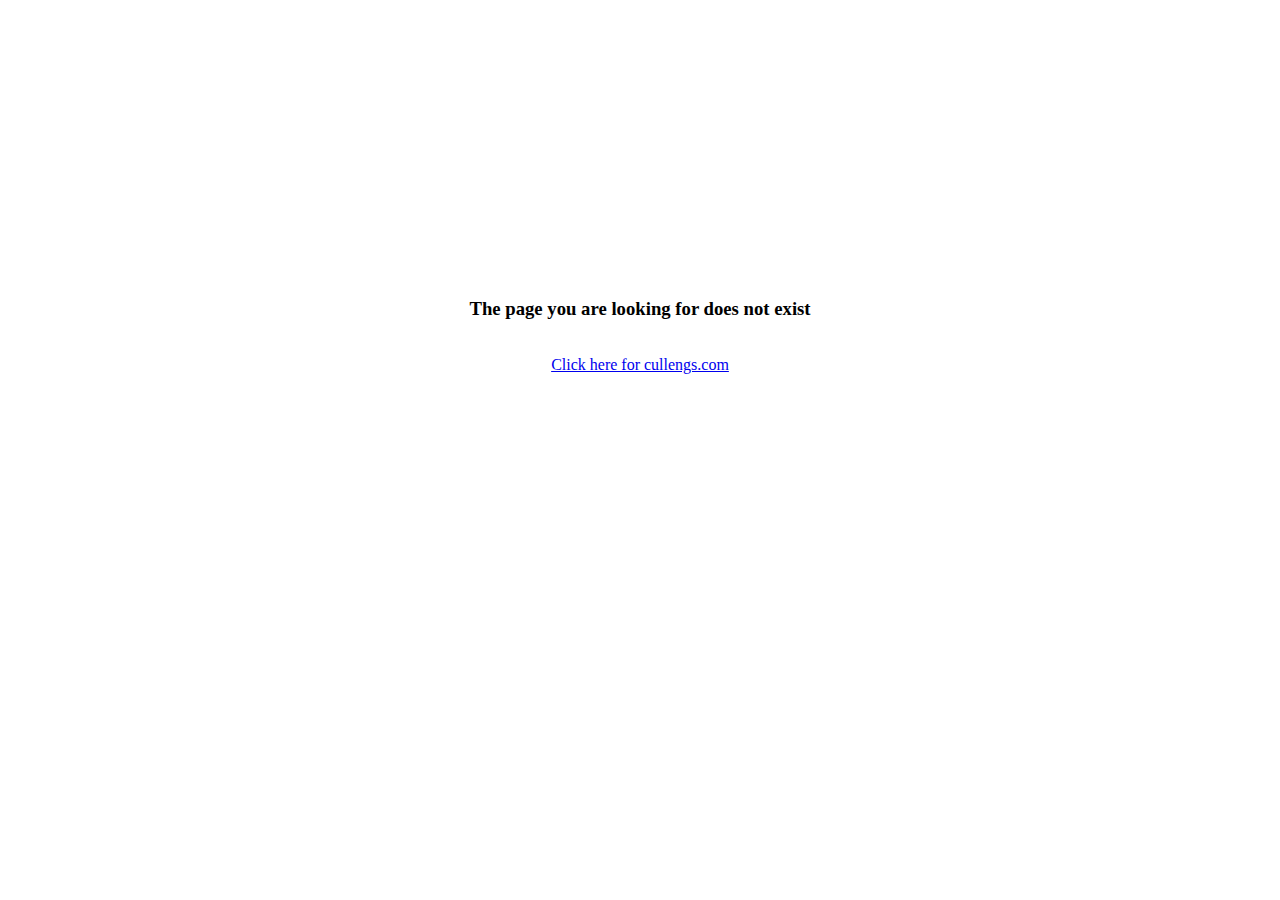
<file: filenotfound.html>
<!DOCTYPE html>
<html lang="en-US">
<head>

	<meta name="viewport" content="width=device-width, initial-scale=1, minimal-ui">
	<meta charset="utf-8">
	<title>404 Error</title>


</head>
<body>

            <br>
    <div align='center' style="margin: 5%; background-color:white; padding:15%">
            <h3>The page you are looking for does not exist</h3>
            <br>
            <a href='http://cullengs.com'>Click here for cullengs.com</a>
    </div>

</body>
</html>
</file>
